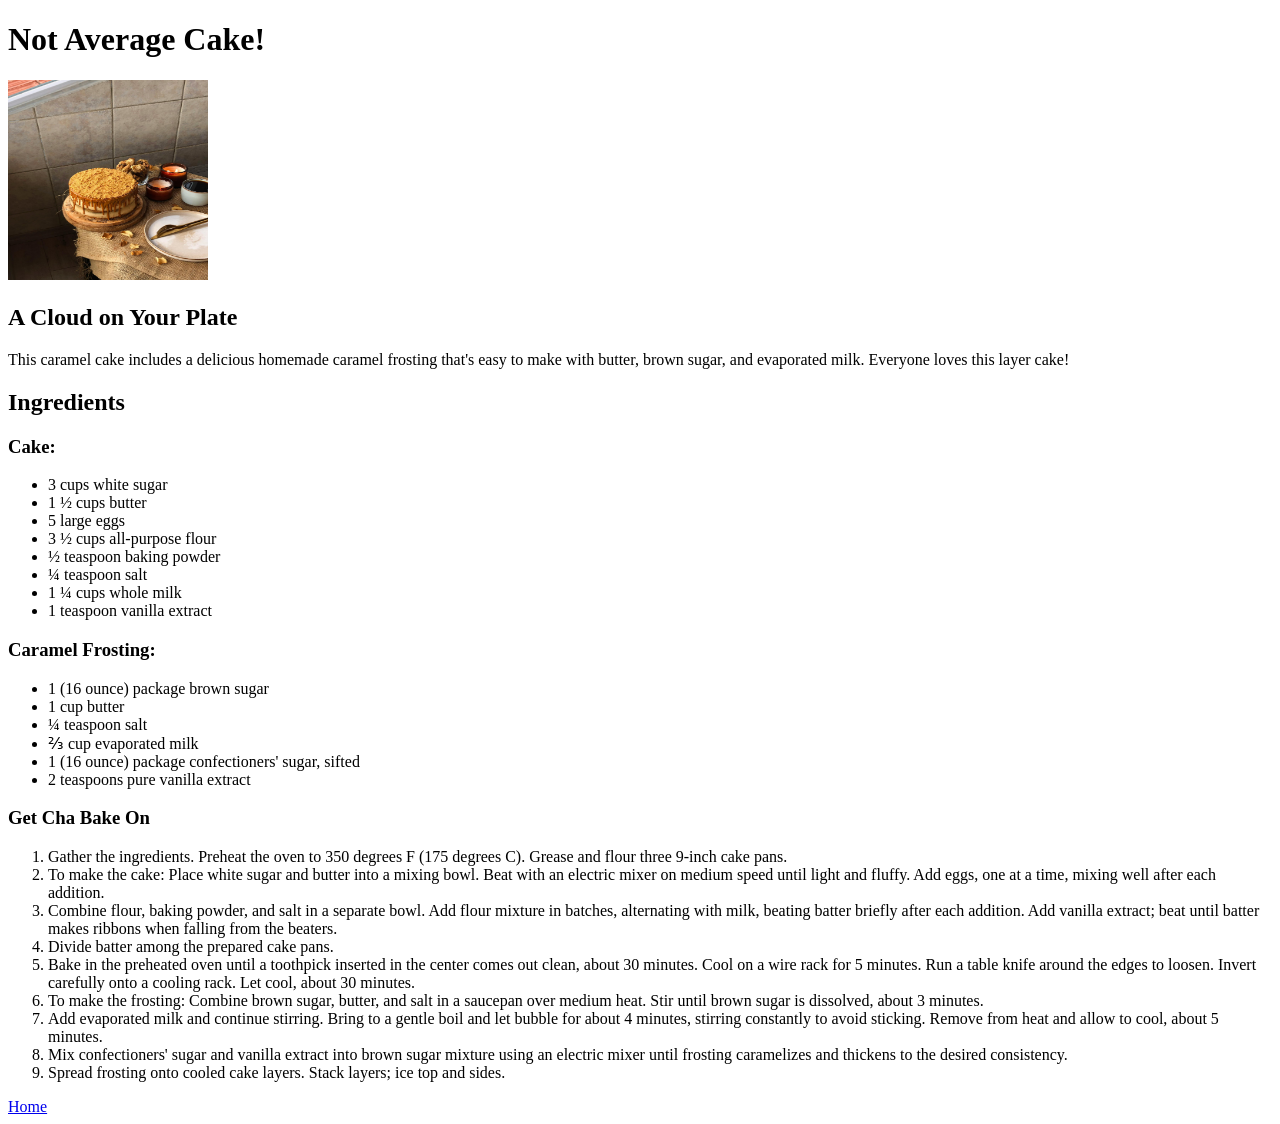
<file: recipes/caramel-cake.html>
<!DOCTYPE html>
<html lang="en">
<head>
  <meta charset="UTF-8">
  <meta name="viewport" content="width=device-width, initial-scale=1.0">
  <title>Caramel Cake</title>
</head>
<body>
  <h1>Not Average Cake!</h1>
  <img src="../images/caramel-cake.jpg" width="200" height="200" alt="Caramel Cake">

  <h2>A Cloud on Your Plate</h2>
  <p>This caramel cake includes a delicious homemade caramel frosting that's easy to make with butter, brown sugar, and evaporated milk. Everyone loves this layer cake!</p>

  <h2>Ingredients</h2>
  <h3>Cake:</h3>
  <ul>
    <li>3 cups white sugar</li>
    <li>1 ½ cups butter</li>
    <li>5 large eggs</li>
    <li>3 ½ cups all-purpose flour</li>
    <li>½ teaspoon baking powder</li>
    <li>¼ teaspoon salt</li>
    <li>1 ¼ cups whole milk</li>
    <li>1 teaspoon vanilla extract</li>
  </ul>

  <h3>Caramel Frosting:</h3>
  <ul>
    <li>1 (16 ounce) package brown sugar</li>
    <li>1 cup butter</li>
    <li>¼ teaspoon salt</li>
    <li>⅔ cup evaporated milk</li>
    <li>1 (16 ounce) package confectioners' sugar, sifted</li>
    <li>2 teaspoons pure vanilla extract</li>
  </ul>

  <h3>Get Cha Bake On</h3>
  <ol>
    <li>Gather the ingredients. Preheat the oven to 350 degrees F (175 degrees C). Grease and flour three 9-inch cake pans.</li>
    <li>To make the cake: Place white sugar and butter into a mixing bowl. Beat with an electric mixer on medium speed until light and fluffy. Add eggs, one at a time, mixing well after each addition.

    </li>
    <li>Combine flour, baking powder, and salt in a separate bowl. Add flour mixture in batches, alternating with milk, beating batter briefly after each addition. Add vanilla extract; beat until batter makes ribbons when falling from the beaters.</li>
    <li>Divide batter among the prepared cake pans.</li>
    <li>Bake in the preheated oven until a toothpick inserted in the center comes out clean, about 30 minutes. Cool on a wire rack for 5 minutes. Run a table knife around the edges to loosen. Invert carefully onto a cooling rack. Let cool, about 30 minutes.</li>
    <li>To make the frosting: Combine brown sugar, butter, and salt in a saucepan over medium heat. Stir until brown sugar is dissolved, about 3 minutes.</li>
    <li>Add evaporated milk and continue stirring. Bring to a gentle boil and let bubble for about 4 minutes, stirring constantly to avoid sticking. Remove from heat and allow to cool, about 5 minutes.

    </li>
    <li>Mix confectioners' sugar and vanilla extract into brown sugar mixture using an electric mixer until frosting caramelizes and thickens to the desired consistency.</li>
    <li>Spread frosting onto cooled cake layers. Stack layers; ice top and sides.
    </li>
  </ol>

  <a href="../index.html">Home</a>
</body>
</html>
</file>
